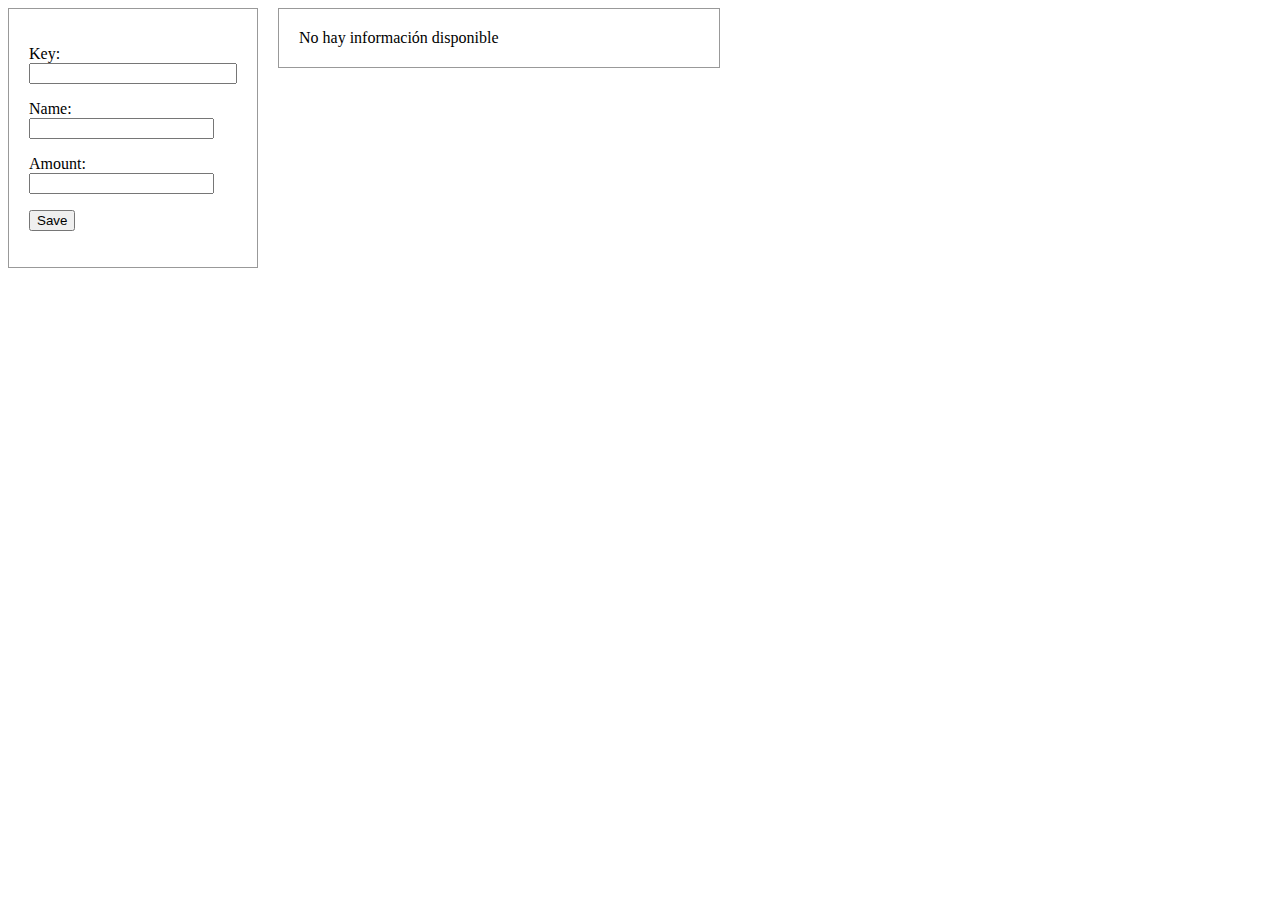
<file: ui/index2.html>
<!DOCTYPE html>
<html lang="es">
<head>
    <title>Stock Service Test</title>
    <link rel="stylesheet" href="index2.css">
    <script src="index2.js"></script>
</head>
<body>    
    <section id="formbox">
        <form name="form">
            <p>Key:<br><input type="text" name="key" id="key"></p>
            <p>Name:<br><input type="text" name="name" id="name"></p>
            <p>Amount:<br><input type="text" name="amount" id="amount"></p>
            <p><input type="button" name="save" id="save" value="Save"></p>
        </form>
    </section>
    <section id="databox">
        No hay información disponible
    </section>
</body>
</html>
</file>
<file: ui/index2.css>
#formbox{
float: left;
padding: 20px;
border: 1px solid #999999;
}
#databox{
float: left;
width: 400px;
margin-left: 20px;
padding: 20px;
border: 1px solid #999999;
}
#key, #text{
width: 200px;
}
#databox > div{
padding: 5px;
border-bottom: 1px solid #999999;
}
</file>
